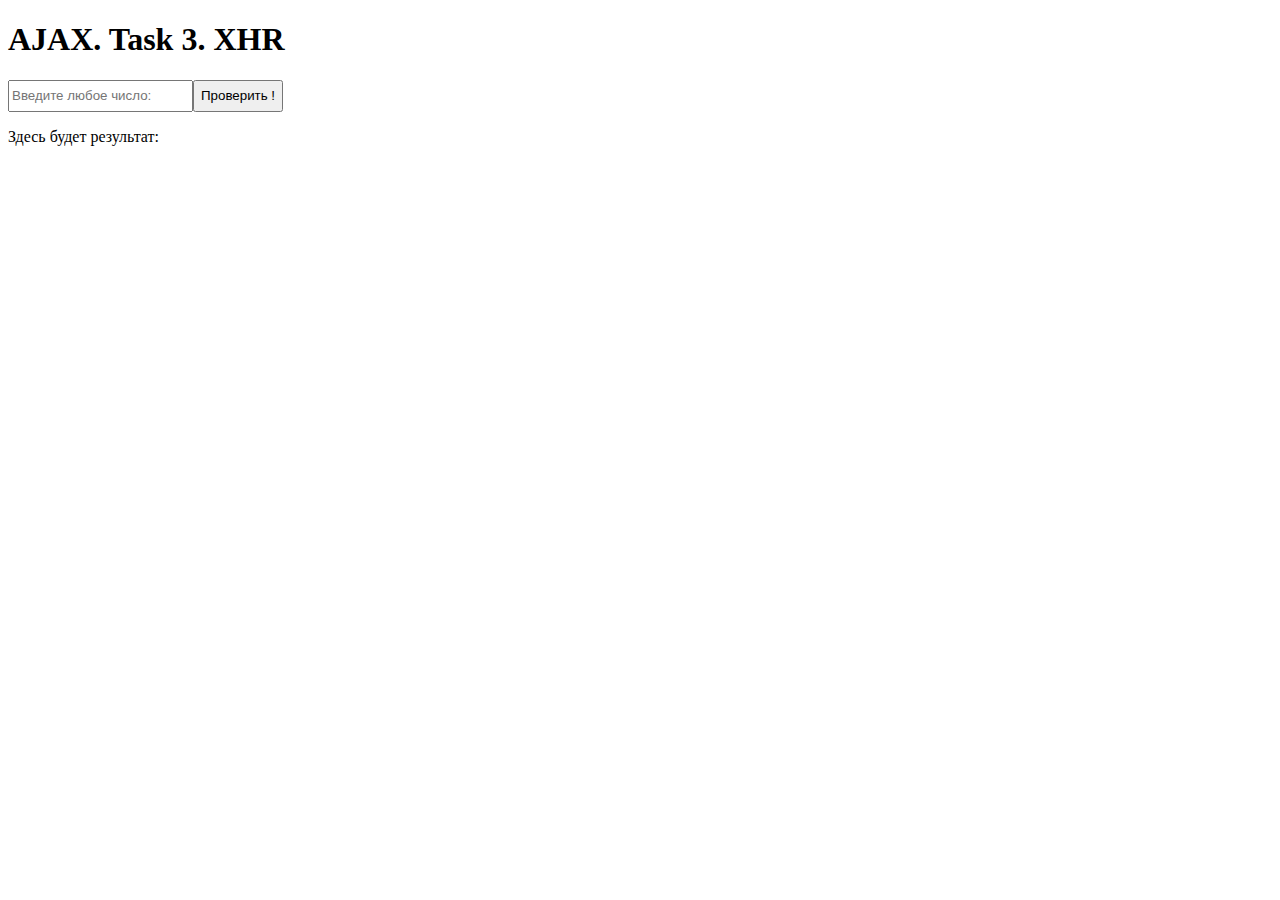
<file: Task 3/index.html>
<!DOCTYPE html>
<html lang="en">
<head>
    <meta charset="UTF-8">
    <meta http-equiv="X-UA-Compatible" content="IE=edge">
    <meta name="viewport" content="width=device-width, initial-scale=1.0">
    <link rel="stylesheet" href="style.css">
    <title>AJAX. Task 3. XHR</title>
</head>
<body>
    <h1>AJAX. Task 3. XHR</h1>
    <div class = "form">
       <input type = "Number" placeholder = "Введите любое число:"></p>
       <button class="btnCheck">Проверить !</button>
    </div>
    <p class = "result">Здесь будет результат:</p>
    <script src="script.js"></script>
</body>
</html>
</file>
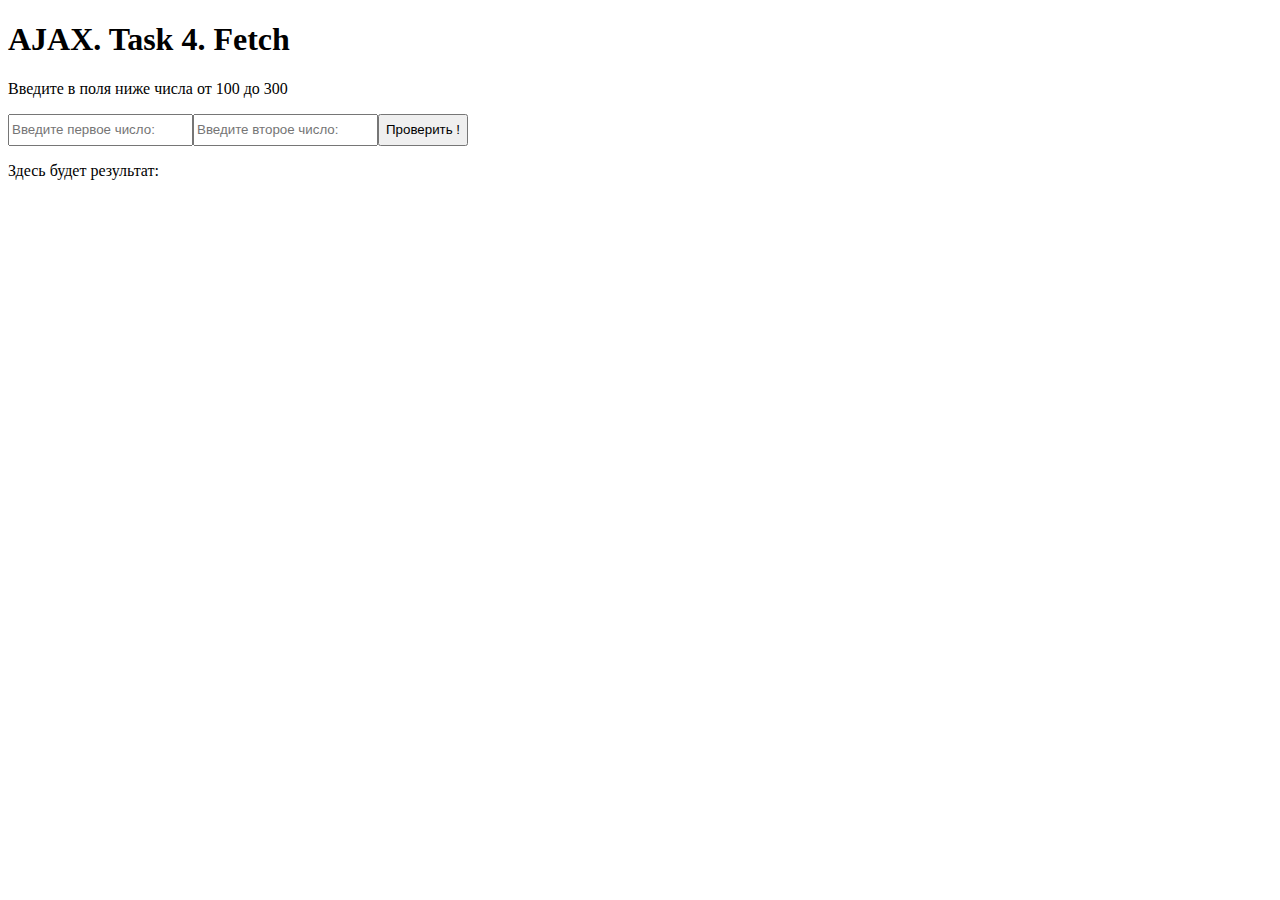
<file: Task 4/index.html>
<!DOCTYPE html>
<html lang="en">
<head>
    <meta charset="UTF-8">
    <meta http-equiv="X-UA-Compatible" content="IE=edge">
    <meta name="viewport" content="width=device-width, initial-scale=1.0">
    <link rel="stylesheet" href="style.css">
    <title>AJAX. Task 4. Fetch</title>
</head>
<body>
    <h1>AJAX. Task 4. Fetch</h1>
    <p>Введите в поля ниже числа от 100 до 300</p>
    <div class = "form">
       <input class = "input1" type = "Number" placeholder = "Введите первое число:"></p>
       <input class = "input2" type = "Number" placeholder = "Введите второе число:"></p>
       <button class="btnCheck">Проверить !</button>
    </div>
    <p class = "result">Здесь будет результат:</p>
    <script src="script.js"></script>
</body>
</html>
</file>
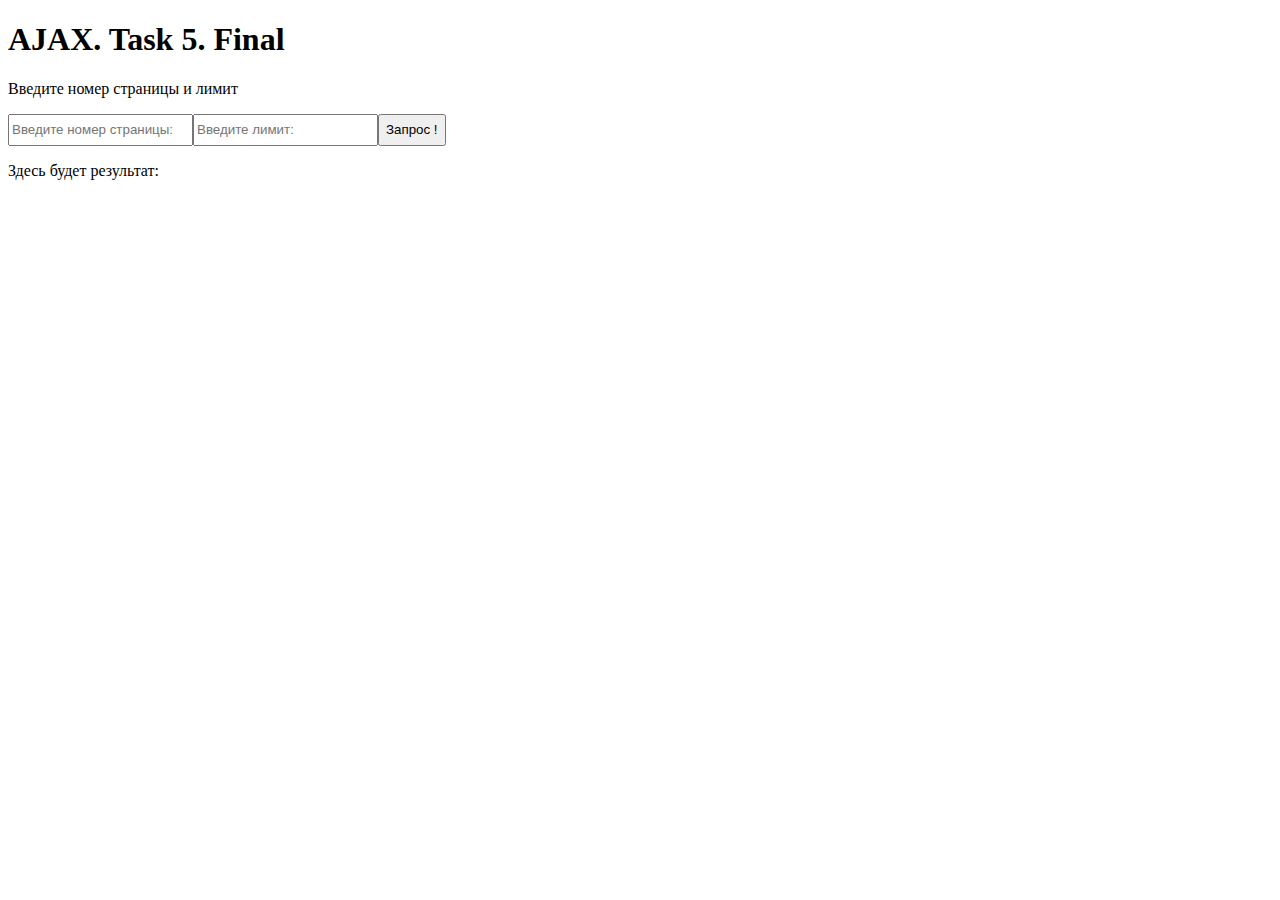
<file: Task 5/index.html>
<!DOCTYPE html>
<html lang="en">
<head>
    <meta charset="UTF-8">
    <meta http-equiv="X-UA-Compatible" content="IE=edge">
    <meta name="viewport" content="width=device-width, initial-scale=1.0">
    <link rel="stylesheet" href="style.css">
    <title>AJAX. Task 5. Final</title>
</head>
<body>
    <h1>AJAX. Task 5. Final</h1>
    <p>Введите номер страницы и лимит</p>
    <div class = "form">
       <input class = "input1" placeholder = "Введите номер страницы:"></p>
       <input class = "input2" placeholder = "Введите лимит:"></p>
       <button class="btnCheck">Запрос !</button>
    </div>
    <p class = "result">Здесь будет результат:</p>
    <script src="script.js"></script>
</body>
</html>
</file>
<file: Task 3/style.css>
.form {
    display: flex;
  }
.result {
    display: flex;
    flex-wrap: wrap;
    width: 500px;
  }
.card {
    width: 200px;
    margin: 20px;
  }
.card-image {
    display: block;
    width: 200px;
    height: 150px;
  }
</file>
<file: Task 4/style.css>
.form {
    display: flex;
    width: 500px;
    }
</file>
<file: Task 5/style.css>
.form {
    display: flex;
      }
.result {
    display: flex;
    flex-wrap: wrap;
    width: 500px;
      }
.card {
    width: 200px;
    margin: 20px;
      }
.card-image {
    display: block;
    width: 200px;
    height: 150px;
      }
</file>
